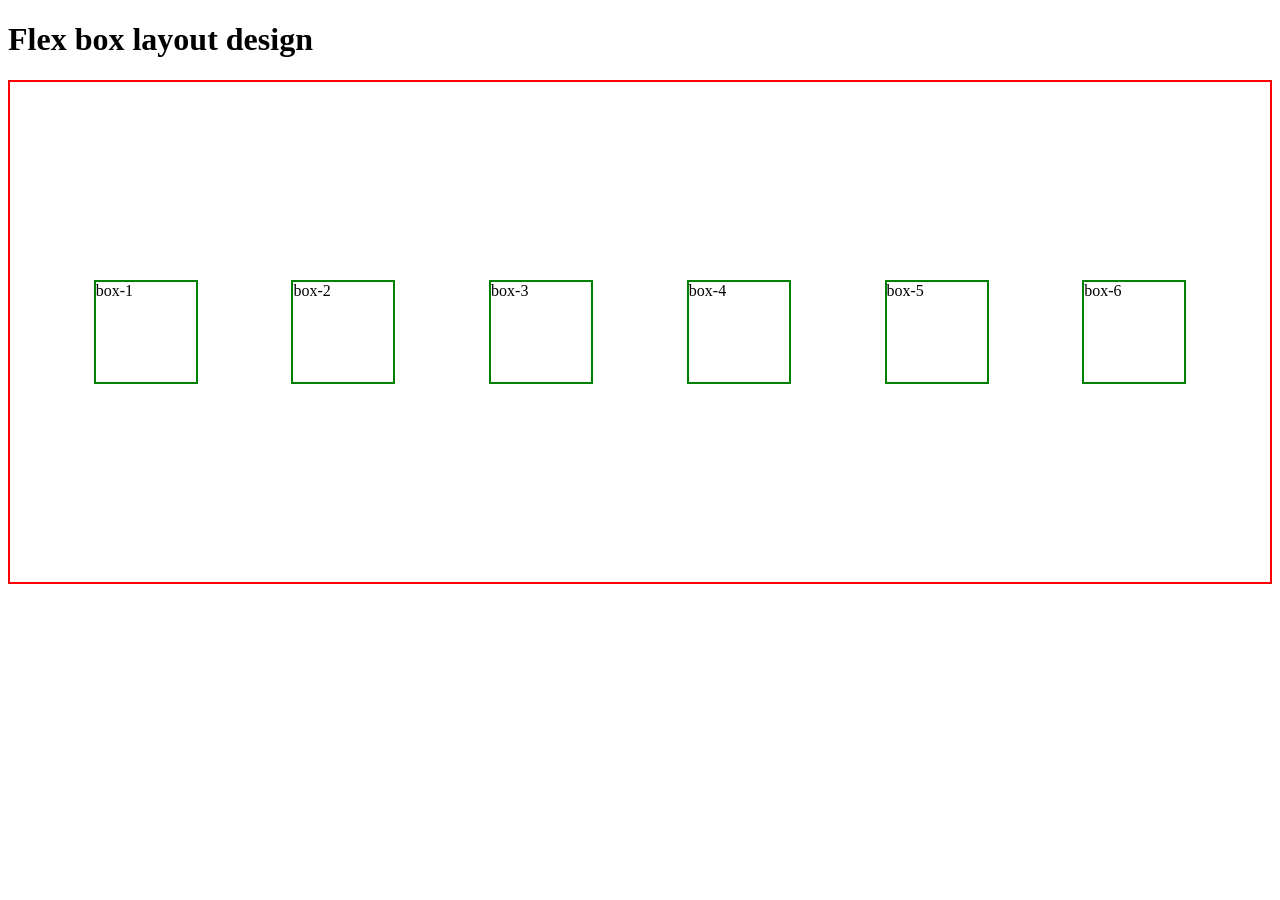
<file: Milestone_2/index.html>
<!DOCTYPE html>
<html lang="en">
<head>
    <meta charset="UTF-8">
    <meta name="viewport" content="width=device-width, initial-scale=1.0">
    <title>Milestion 02</title>
    <link rel="stylesheet" href="style.css">
</head>
<body>
    <h1>Flex box layout design</h1>
    <div class="container">
        <div class="box">box-1</div>
        <div class="box">box-2</div>
        <div class="box">box-3</div>
        <div class="box">box-4</div>
        <div class="box">box-5</div>
        <div class="box">box-6</div>
    </div>
</body>
</html>
</file>
<file: Milestone_2/style.css>
.container{
    border: 2px solid red;
    display: flex;
    justify-content: space-evenly;
    align-items: center;
    height: 500px;
    flex-direction: row;
    flex-wrap: wrap;
}
.box{
    border: 2px solid green;
    width: 100px;
    height: 100px;
    margin: 10px;
}
</file>
